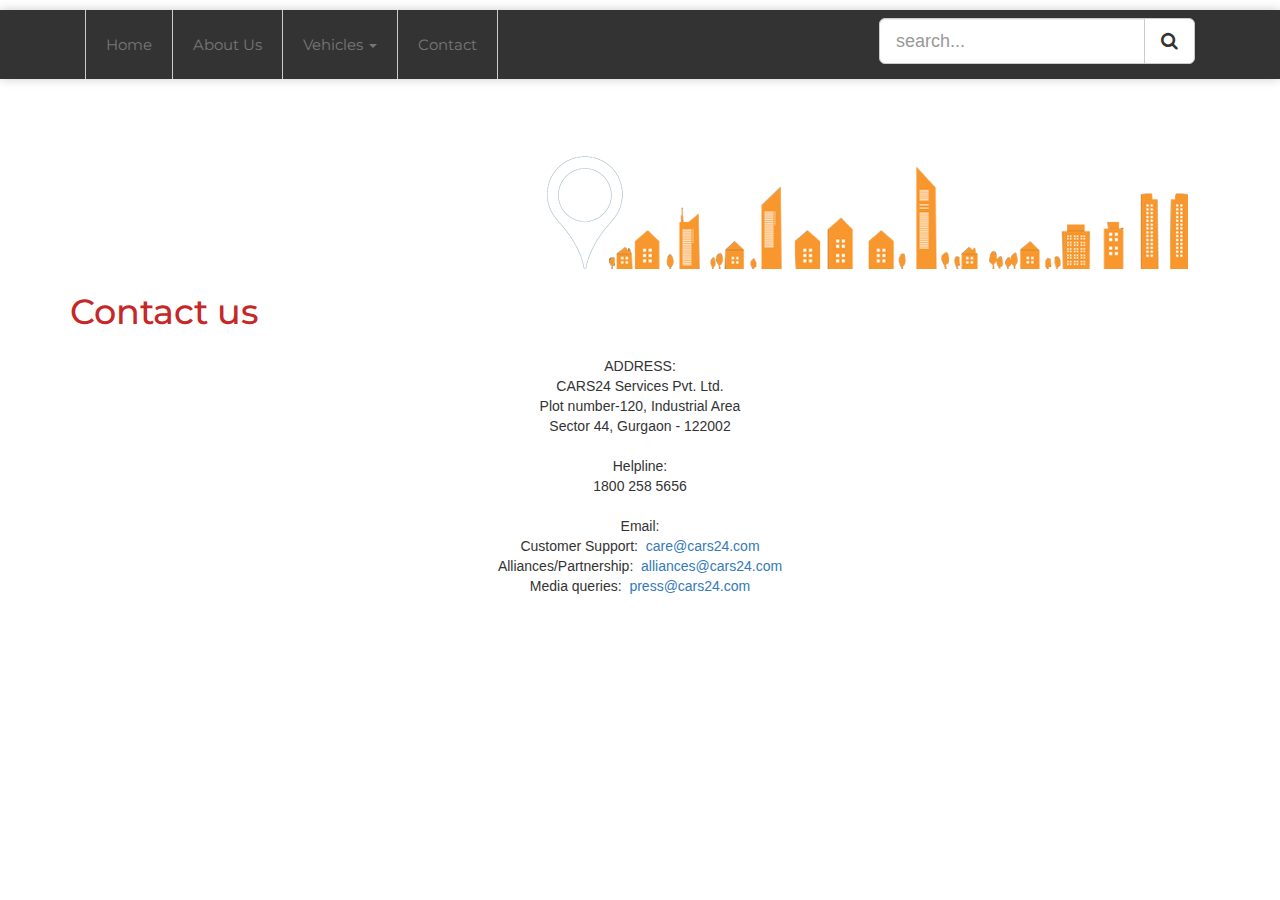
<file: index.html>
<!DOCTYPE html>
<html>
<head>
	<title>Dang Car House</title>
	<meta charset="utf-8">
	<meta name="description" content="Revenda de carros, novos e usados de alta qualidade">
	<meta name="keywords" content="carros,novos,usados,importados,ivate">
	<meta name="viewport" content="width=device-width,initial-scale=1">

	<!-- Open Graph -->
	<meta property="og:locale" content="pt_BR">
	<meta property="og:title" content="Car Sale - Especialista em Carros Antigos e Relíquias">
	<meta property="og:description" content="Revenda de carros, novos e usados de alta qualidade">
	<meta property="og:image" content="http://pos.professorburnes.com.br/carsale/img/carsale.jpg">
	<meta property="og:image:type" content="image/jpeg">
	<meta property="og:image:width" content="800">
	<meta property="og:image:height" content="315">
	<meta property="og:type" content="website">

	<!-- Twitter Card -->
	<meta name="twitter:card" content="summary">
	<meta name="twitter:url" content="@professorburnes">
	<meta name="twitter:image" content="http://pos.professorburnes.com.br/carsale/img/carsale.jpg">
	<meta name="twitter:title" content="Car Sale - Especialista em Carros Antigos e Relíquias">

	<!-- CSS -->
	<link rel="stylesheet" type="text/css" href="css/bootstrap.min.css">
	<link rel="stylesheet" type="text/css" href="css/font-awesome.min.css">
	<link rel="stylesheet" type="text/css" href="css/style.css">
	<link rel="icon" type="image/png" href="imgs/icone.png">

	<!-- JavaScript -->
	<script type="text/javascript" src="js/jquery-3.1.0.min.js"></script>
	<script type="text/javascript" src="js/bootstrap.min.js"></script>
	<script type="text/javascript" src="js/bootstrap-inputmask.min.js"></script>
	<script type="text/javascript" src="js/jqBootstrapValidation.js"></script>

	<script>
  		$(function () { 
  			$("input,select,textarea").not("[type=submit]").jqBootstrapValidation(); 
  		});
	</script>

</head>
<body>

		<nav class="navbar navbar-default">
		<div class="container-fluid container">
			<div class="navbar-header">
				<button type="button" class="navbar-toggle collapsed" data-toggle="collapse" data-target="#menu"
				area-expanded="false">
					<span class="icon-bar"></span>
					<span class="icon-bar"></span>
					<span class="icon-bar"></span>
				</button>
			</div>
			<div class="collapse navbar-collapse" 
			id="menu">
				<ul class="nav navbar-nav">
					<li>
						<a href="index.php">Home</a>
					</li>
					<li>
						<a href="about.html">About Us</a>
					</li>
					<li class="dropdown">
						<a href="#" class="dropdown-toggle" data-toggle="dropdown">
						Vehicles <i class="caret"></i>
						</a>

						<ul class="dropdown-menu">
							<li>
								<a href="nacionais">
								National
								</a>
							</li>
							<li>
								<a href="importados">
								Imported
								</a>
							</li>
						</ul>
					</li>
					<li>
						<a href="index.html">Contact</a>
					</li>
				</ul>

				<form name="form1" method="post" action="buscar" class="navbar-form navbar-right">
					<div class="input-group input-group-lg">
						<input type="text" name="busca"
						placeholder="search..."
						class="form-control">
						<span class="input-group-btn">
							<button type="submit"
							class="btn btn-default">
								<i class="fa fa-search"></i>
							</button>
						</span>
					</div>
				</form>
			</div>
		</div>
	</nav>

                        <script type="application/ld+json">
{
  "@context": "http://schema.org",
  "@type": "Organization",
  "url": "https://www.cars24.com",
  "logo": "https://static.cars24.com/cars24/images/cars-logo.png",
  "contactPoint": [{
    "@type": "ContactPoint",
    "telephone": "+9118002585656",
    "contactOption" : "TollFree",
    "areaServed" : "IN",
    "contactType": "customer service"
  }]
}
</script>
<div class="contact-container">
  <div class="banner-bg">
      <div class="banner_img">
	    <div class="container" style="text-align:right;">
		  <img src="imgs/contact_bg1.png"  style="max-width:100%; width:737px;">
		</div>
	  </div>
	  <div class="heading">
	    <div class="container">
           <h1 style="margin: 24px 0 24px 0px;">
		      Contact us
		   </h1>
		</div>
	  </div> 
  </div> 
<div class="clearfix"></div>
</div>
<div class="privacy-main-container" id="privacy">
        <div class="container">
            <div class="col-lg-12 col-md-12 col-sm-12 col-xs-12 text-center contact_Main">
                <span class="contact_Hdr">ADDRESS:</span><br>
                    <span class="contact_Add">CARS24 Services Pvt. Ltd. <br/>
                        Plot number-120, Industrial Area <br>
                        Sector 44, Gurgaon - 122002</span><br><br>
                    <span class="contact_Hdr">Helpline:</span><br>
                    <span class="contactNmbr">1800 258 5656</span><br><br>
                    <span class="contact_Hdr">Email:</span><br>
                    <div>
                    <span class="contact_support">Customer Support:&nbsp;</span>
                    <a href="mailto:care@cars24.com" class="contactemail">care@cars24.com</a>
                    </div>
                    <div>
                    <span class="contact_support">Alliances/Partnership:&nbsp;</span>
                    <a class="contactemail" href="mailto:alliances@cars24.com"> alliances@cars24.com</a>
                    </div>
                    <div>
                    <span class="contact_support">Media queries:&nbsp;</span>
                    <a class="contactemail" href="mailto:press@cars24.com"> press@cars24.com</a>
                    </div>
                </div>
           </div>
    </div>
	
</body>
</html>
</file>
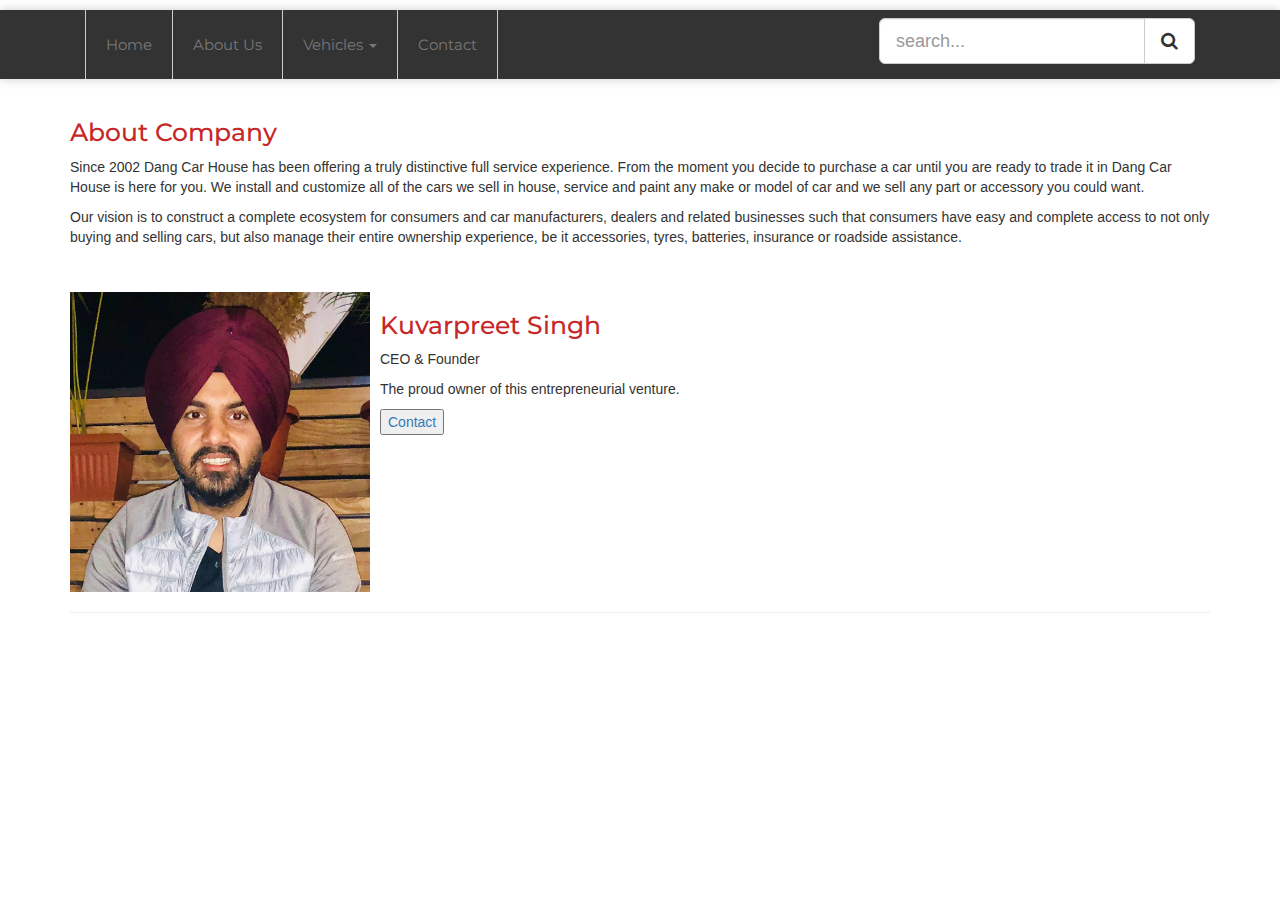
<file: about.html>
<!DOCTYPE html>
<html>
<head>
	<title>Dang Car House</title>
	<meta charset="utf-8">
	<meta name="description" content="Revenda de carros, novos e usados de alta qualidade">
	<meta name="keywords" content="carros,novos,usados,importados,ivate">
	<meta name="viewport" content="width=device-width,initial-scale=1">

	<!-- Open Graph -->
	<meta property="og:locale" content="pt_BR">
	<meta property="og:title" content="Car Sale - Especialista em Carros Antigos e Relíquias">
	<meta property="og:description" content="Revenda de carros, novos e usados de alta qualidade">
	<meta property="og:image" content="http://pos.professorburnes.com.br/carsale/img/carsale.jpg">
	<meta property="og:image:type" content="image/jpeg">
	<meta property="og:image:width" content="800">
	<meta property="og:image:height" content="315">
	<meta property="og:type" content="website">

	<!-- Twitter Card -->
	<meta name="twitter:card" content="summary">
	<meta name="twitter:url" content="@professorburnes">
	<meta name="twitter:image" content="http://pos.professorburnes.com.br/carsale/img/carsale.jpg">
	<meta name="twitter:title" content="Car Sale - Especialista em Carros Antigos e Relíquias">

	<!-- CSS -->
	<link rel="stylesheet" type="text/css" href="css/bootstrap.min.css">
	<link rel="stylesheet" type="text/css" href="css/font-awesome.min.css">
	<link rel="stylesheet" type="text/css" href="css/style.css">
	<link rel="icon" type="image/png" href="imgs/icone.png">

	<!-- JavaScript -->
	<script type="text/javascript" src="js/jquery-3.1.0.min.js"></script>
	<script type="text/javascript" src="js/bootstrap.min.js"></script>
	<script type="text/javascript" src="js/bootstrap-inputmask.min.js"></script>
	<script type="text/javascript" src="js/jqBootstrapValidation.js"></script>

	<script>
  		$(function () { 
  			$("input,select,textarea").not("[type=submit]").jqBootstrapValidation(); 
  		});
	</script>


</head>
<body>
	<nav class="navbar navbar-default">
		<div class="container-fluid container">
			<div class="navbar-header">
				<button type="button" class="navbar-toggle collapsed" data-toggle="collapse" data-target="#menu"
				area-expanded="false">
					<span class="icon-bar"></span>
					<span class="icon-bar"></span>
					<span class="icon-bar"></span>
				</button>
			</div>
			<div class="collapse navbar-collapse" 
			id="menu">
				<ul class="nav navbar-nav">
					<li>
						<a href="index.php">Home</a>
					</li>
				<li>
						<a href="about.html">About Us</a>
					</li>
					<li class="dropdown">
						<a href="#" class="dropdown-toggle" data-toggle="dropdown">
						Vehicles <i class="caret"></i>
						</a>

						<ul class="dropdown-menu">
							<li>
								<a href="nacionais">
								National
								</a>
							</li>
							<li>
								<a href="importados">
								Imported
								</a>
							</li>
						</ul>
					</li>
					<li>
						<a href="index.html">Contact</a>
					</li>
				</ul>

				<form name="form1" method="post" action="buscar" class="navbar-form navbar-right">
					<div class="input-group input-group-lg">
						<input type="text" name="busca"
						placeholder="search..."
						class="form-control">
						<span class="input-group-btn">
							<button type="submit"
							class="btn btn-default">
								<i class="fa fa-search"></i>
							</button>
						</span>
					</div>
				</form>
			</div>
		</div>
	</nav>
<div class="container">
  <h2>About Company</h2>
  <p>Since 2002 Dang Car House has been offering a truly distinctive full service experience. From the moment you decide to purchase a car until you are ready to trade it in Dang Car House is here for you. We install and customize all of the cars we sell in house, service and paint any make or model of car and we sell any part or accessory you could want.</p>
  <p>Our vision is to construct a complete ecosystem for consumers and car manufacturers, dealers and related businesses such that consumers have easy and complete access to not only buying and selling cars, but also manage their entire ownership experience, be it accessories, tyres, batteries, insurance or roadside assistance.</p><br>
  
  <!-- Left-aligned media object -->
  <div class="media">
    <div class="media-left">
      <img src="imgs/kuvar.jpeg" class="media-object" style="width:300px">
    </div>
    <div class="media-body">
        <h2>Kuvarpreet Singh</h2>
        <p class="title">CEO & Founder</p>
      <p>The proud owner of this entrepreneurial venture.</p>
      <p><button class="button"><a href="index.html"> Contact</a></button></p>
    </div>
  </div>
  <hr>
  
</div>
</body>
</html>
</file>
<file: css/style.css>
@import 'https://fonts.googleapis.com/css?family=Montserrat|Roboto';
.logo {
  float: left;
  font: 2.5em Montserrat, Tahoma, Verdana;
  color: #ff0000;
  width: 400px;
}
.logo img {
  width: 20%;
}
.logo:hover {
  color: #ff0000;
  text-decoration: none;
}
.info {
  padding-top: 15px;
  float: right;
}
.info span {
  color: #ff0000;
}
.info a {
  color: #cccccc;
  text-decoration: none;
  margin-left: 15px;
}
.info a:hover {
  color: #333333;
}
footer {
  background: #333333;
  width: 100%;
  padding: 10px 0px;
  color: #fff;
  margin-top: 20px;
}
footer img {
  width: 10%;
}
.navbar {
  border-radius: 0px;
  margin-top: 10px;
  background: #333333;
  border: 0px;
  box-shadow: 0px 0px 10px #cccccc;
}
.navbar .container-fluid ul li {
  padding: 10px 5px;
  border-left: 1px solid #cccccc;
}
.navbar .container-fluid ul li a {
  font: 1.1em Montserrat, Tahoma, Verdana;
}
.navbar .container-fluid ul li a:hover {
  color: #cccccc;
  background: #333333;
}
.navbar .container-fluid li:last-child {
  border-right: 1px solid #cccccc;
}
.navbar .container-fluid li:hover,
.navbar .container-fluid li:active,
.navbar .container-fluid li a:active {
  color: #cccccc;
  background: #333333;
}
.navbar .container-fluid .open {
  background: #333333;
}
.navbar .container-fluid .open ul,
.navbar .container-fluid .open ul li,
.navbar .container-fluid .open ul li a,
.navbar .container-fluid .open a:focus,
.navbar .container-fluid .open li {
  color: #cccccc;
  background: #333333;
}
.navbar .container-fluid .open ul li a:hover {
  color: #333333;
  background: #cccccc;
}
.navbar .container-fluid .open li {
  border: 0px;
}
h1,
h2,
h3 {
  color: #c62727;
  font-family: Montserrat, Tahoma, Verdana;
}
h1 {
  font-size: 2.5em;
}
h2 {
  font-size: 1.8em;
}
h3 {
  font-size: 1.5em;
}
.erro {
  font: 1.5em Roboto, Arial;
  text-align: center;
  width: 400px;
}
.btn-danger,
.well {
  border-radius: 0px;
  border: 0px;
}
#banner {
  float: left;
  margin-bottom: 20px;
}
#banner .carousel-caption {
  left: 10%;
  right: 10%;
  bottom: 20%;
  background: rgba(0, 0, 0, 0.4);
  font: 1.8em Montserrat, Tahoma, Verdana;
  color: #FFF;
  text-shadow: 2px 2px 5px #000;
}
#banner .carousel-caption span {
  font-size: 2.5em;
}
.thumbnail h2 {
  height: 50px;
}
.thumbnail p {
  height: 80px;
}
.pb {
  -webkit-filter: grayscale(100%);
  filter: grayscale(100%);
  transition: all 0.5s;
}
.pb:hover {
  -webkit-filter: grayscale(0%);
  filter: grayscale(0%);
}
.blur {
  -webkit-filter: blur(5px);
  filter: blur(5px);
  transition: all 0.5s;
}
.blur:hover {
  -webkit-filter: blur(0px);
  filter: blur(0px);
}
.help-block {
  color: #ff0000;
  font-weight: bold;
}
.help-block ul li {
  list-style: none;
  margin-left: -40px;
}
@media (max-width: 481px) {
  #banner .carousel-caption {
    font-size: 1.1em;
    bottom: 20%;
  }
  #banner .carousel-caption span {
    font-size: 1.5em;
  }
  header .logo,
  header .info {
    width: 100%;
    text-align: center;
  }
  header .info {
    font-size: 1.5em;
  }
  footer span {
    width: 100%;
    text-align: center;
  }

}
</file>
